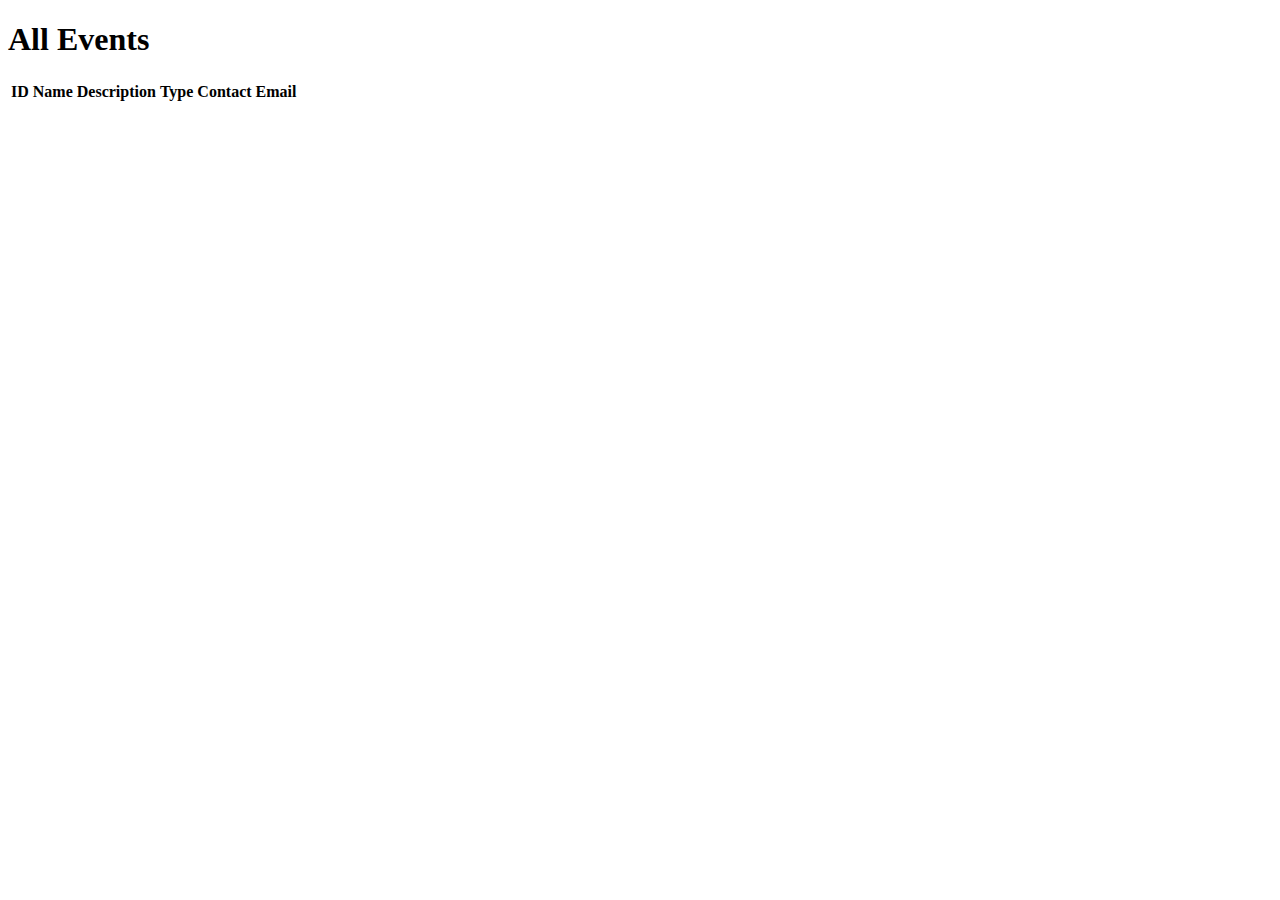
<file: src/main/resources/templates/events/index.html>
<!DOCTYPE html>
<html lang="en" xmlns:th="https://www.thymeleaf.org/">
<head th:replace="fragments :: head">
    <meta charset="UTF-8"/>
    <title>Title</title>
</head>
<body class="container">
    <h1>All Events</h1>
    <nav th:replace="fragments :: navigation"></nav>
    <table class="table table-striped">
        <thead>
            <tr>
                <th>ID</th>
                <th>Name</th>
                <th>Description</th>
                <th>Type</th>
                <th>Contact Email</th>
            </tr>
        </thead>
        <tr th:each="event : ${events}">
            <td th:text="${event.id}"></td>
            <td th:text="${event.name}"></td>
            <td th:text="${event.description}"></td>
            <td th:text="${event.type.displayName}"></td>
            <td th:text="${event.contactEmail}"></td>

        </tr>
    </table>
</body>
</html>
</file>
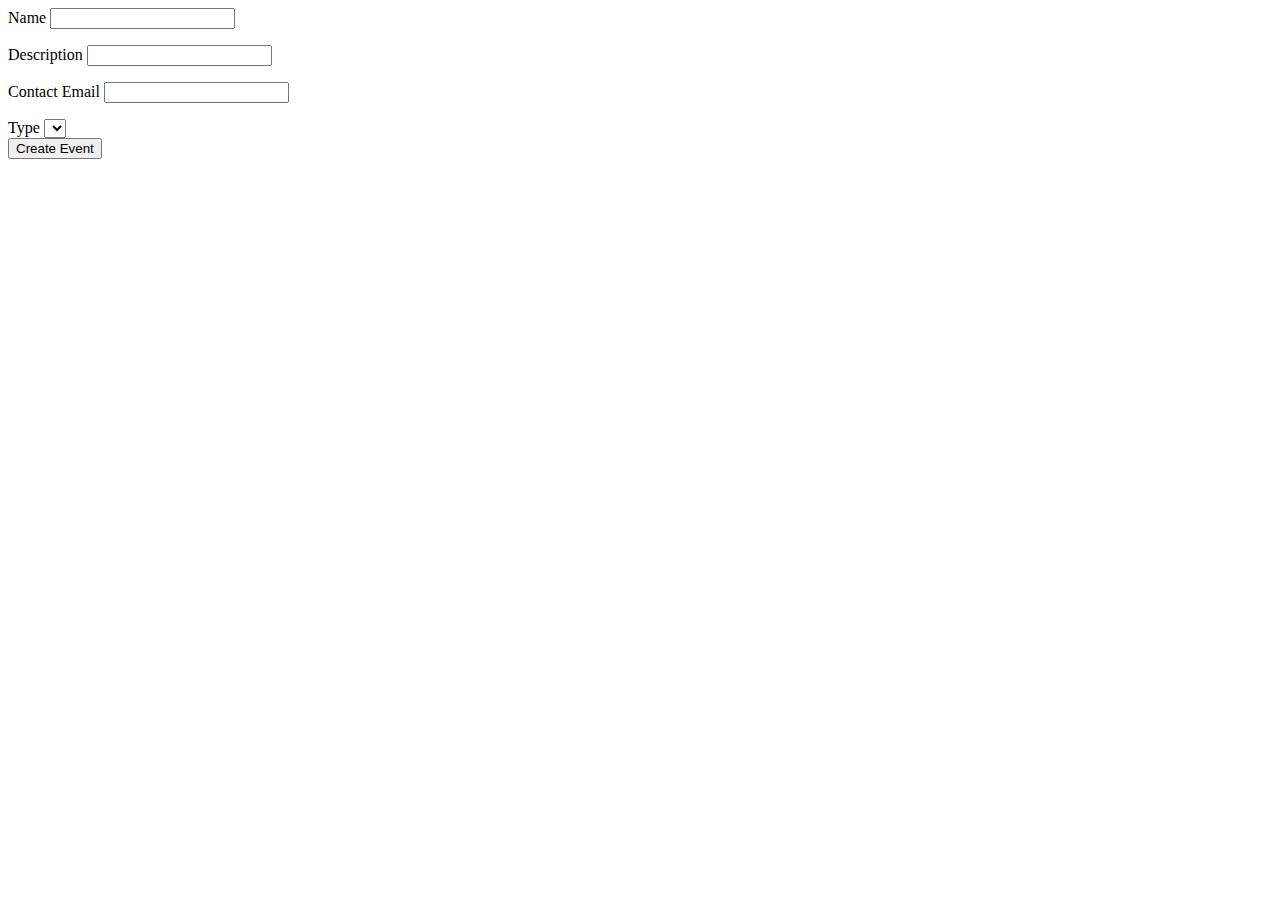
<file: src/main/resources/templates/events/create.html>
<!DOCTYPE html>
<html lang="en" xmlns:th="https://www.thymeleaf.org/">
<head th:replace="fragments :: head">
    <meta charset="UTF-8"/>
    <title>Create Event</title>
</head>
<body class="container">
    <nav th:replace="fragments :: navigation"></nav>
    <form method="post" action="/events/create">
        <div class="form-group">
            <label> Name
            <input class="form-control" th:field="${events.name}"/>
            </label>
            <p class="errors" th:errors="${events.name}"></p> <!--enables thymeleaf to figure out which error messages are associated with the fields-->
            <label> Description
            <input class="form-control" th:field="${events.description}"/>
            </label>
            <p class="errors" th:errors="${events.description}"></p>
            <label> Contact Email
            <input class="form-control" th:field="${events.contactEmail}"/>
                <p class="errors" th:errors="${events.contactEmail}"></p>
            </label>

        </div>
        <div clasa="form-group">
            <label>Type
                <select th:field="${events.type}">
                    <!--This loops through each type in the array of types. The value should be the type itself the text should be the lowercase display name-->
                    <option th:each="type : ${types}" th:value="${type}" th:text="${type.displayName}"></option>

                </select>
            </label>
        </div>
        <div class="form-group">
            <input class="btn btn-success" type="submit" value="Create Event"/>
        </div>
    </form>
</body>
</html>
</file>
